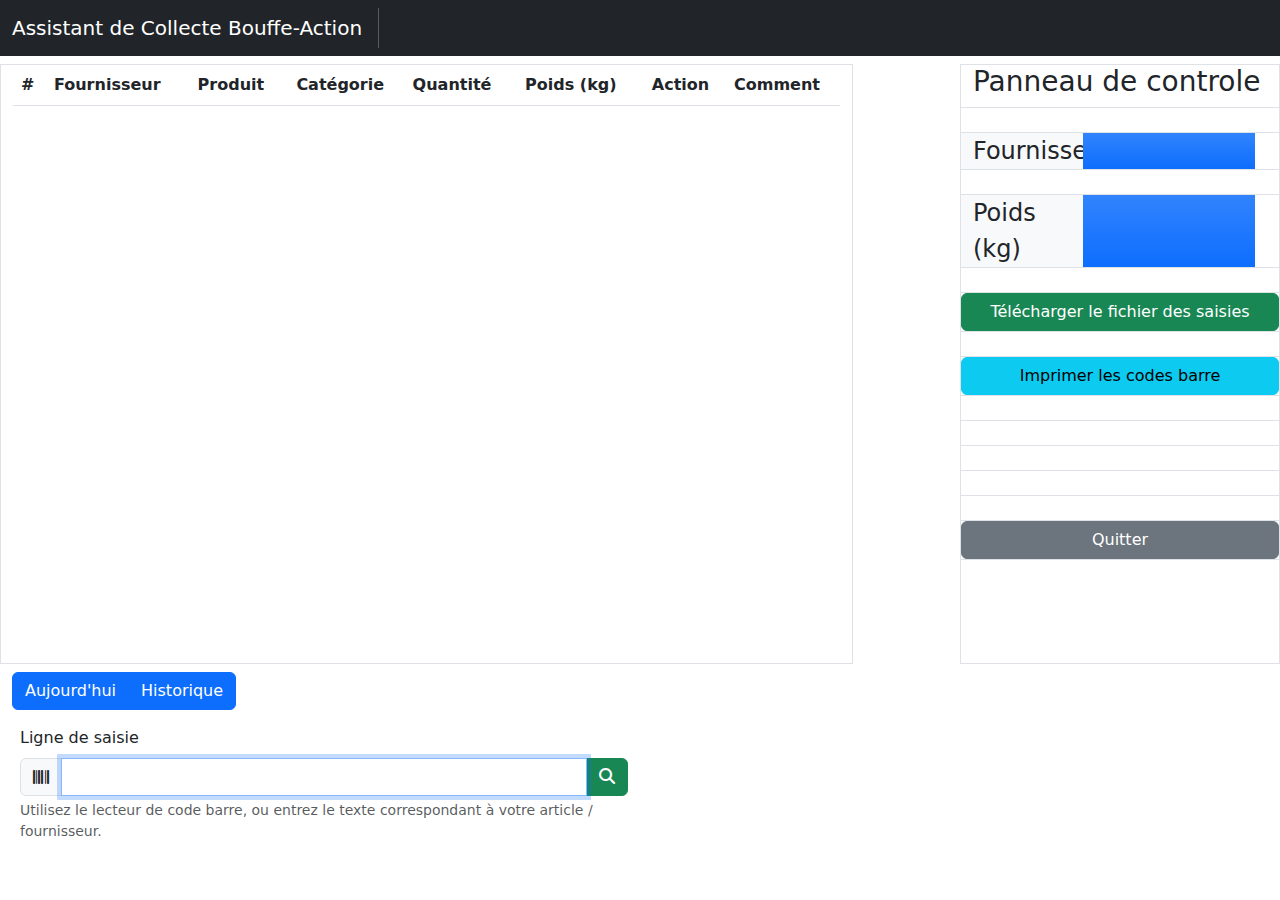
<file: index.html>
<!DOCTYPE html>
<html lang="en">
  <head>
    <meta charset="utf-8">
    <meta name="viewport" content="width=device-width, initial-scale=1">
    <meta http-equiv="Cache-Control" content="no-cache, no-store, must-revalidate"/>
    <meta http-equiv="Pragma" content="no-cache"/>
    <meta http-equiv="Expires" content="0"/>

    <title>Assistant de Collecte Bouffe-Action</title>
    <link rel="stylesheet" href="/static/bootstrap/css/bootstrap.min.css">

    <link rel="stylesheet" href="/static/fontawesome/css/fontawesome.css">
    <link rel="stylesheet" href="/static/fontawesome/css/brands.css">
    <link rel="stylesheet" href="/static/fontawesome/css/solid.css">
    <script src="/static/bootstrap/js/bootstrap.bundle.min.js" defer></script>

    <!-- our code-->
    <link rel="stylesheet" href="/static/css/main.css">
    <script src="/static/js/main.js" defer></script>

  </head>
  <body id="main-page">
    <nav class="navbar navbar-expand-lg navbar-dark bg-dark">
      <div class="container-fluid">
        <a href="#" class="navbar-brand">Assistant de Collecte Bouffe-Action</a>
        <div class="vr text-white"></div>
        <div class="collapse navbar-collapse" id="navbarCollapse">
          <div class="navbar-nav">&nbsp;</div>
        </div>
      </div>
    </nav>

    <!-- main content -->
    <div class="container-fluid">
      <div class="row my-2">

        <!-- table -->
        <div class="col-md-8 border overflow-scroll table-responsive tBodyDiv">
          <table class="table table-striped table-hover" id="table-content">
            <thead class="sticky-top bg-white">
              <tr>
                <th scope="col">#</th>
                <th scope="col">
                    Fournisseur&nbsp;
                </th>
                <th scope="col">Produit&nbsp;</th>
                <th scope="col">Cat&eacute;gorie</th>
                <th scope="col">Quantit&eacute;&nbsp;</th>
                <th scope="col">Poids (kg)&nbsp;</th>
                <th scope="col">Action</th>
                <th scope="col">Comment</th>
              </tr>
            </thead>
            <tbody>
              <!-- this item is hidden, but kept here for the formatting -->
              <tr class="d-none">
                <th scope="row">0</th>
                <td>provider</td>
                <td>product</td>
                <td>categorie</td>
                <td>Quantit&eacute;</td>
                <td>weight</td>
                <td>action</td>
                <td>comment</td>
              </tr>
            </tbody>
          </table>
          
        </div>

        <div class="col-md-1">&nbsp;</div>

        <div class="col-md-3 border">
          <div class="row border-bottom">
            <h3>Panneau de controle</h3>
          </div>

          <div class="row border-bottom">&nbsp;</div>

          <div class="row border-bottom">
            <div class="row fs-4">
              <div class="col-md-5 bg-light">Fournisseur</div>
              <div class="col bg-primary bg-gradient text-white" id="last-provider"></div>
            </div>
          </div>

          <div class="row border-bottom">&nbsp;</div>

          <div class="row border-bottom">
            <div class="row fs-4">
              <div class="col-md-5 bg-light">Poids (kg)</div>
              <div class="col bg-primary bg-gradient text-white" id="current-weight"></div>
            </div>
          </div>

          <div class="row border-bottom">&nbsp;</div>

          <div class="row border-bottom">
            <button class="btn btn-success" onclick="downloadXLS()">T&eacute;l&eacute;charger le fichier des saisies</button>
         </div>
          <div class="row border-bottom">&nbsp;</div>

  
          <div class="row border-bottom">
            <button class="btn btn-info" onclick="window.open('print')">Imprimer les codes barre</button>
        </div>
          <div class="row border-bottom">&nbsp;</div>
          <div class="row border-bottom">&nbsp;</div>
          <div class="row border-bottom">&nbsp;</div>
          <div class="row border-bottom">&nbsp;</div>
          <div class="row border-bottom">&nbsp;</div>

          <div class="row border-bottom">
            <button class="btn btn-secondary" onclick="Quit()">Quitter</button>
        </div>
        </div>
      </div>
      <div class="col-md-2">
        <div class="btn-group" role="group" aria-label="Basic example">
          <button type="button" class="btn btn-primary" onclick="showTodayOnly()">Aujourd'hui</button>
          <button type="button" class="btn btn-primary" onclick="showHistory()">Historique</button>
        </div>
      </div>
      <div class="row my-2 p-2 bg-white">
        <div class="col-md-6 mb-3">
          <label for="barcode-entry" class="form-label">Ligne de saisie</label>
          <div class="input-group">
            <span class="input-group-text" id="basic-addon3"><i class="fa-solid fa-barcode"></i></span>
            <input type="text" class="form-control" id="barcode-entry" aria-describedby="basic-addon3" autofocus>
            <button class="btn btn-success" type="button" id="barcode-btn" onclick="readEntry()"><i class="fa-solid fa-magnifying-glass"></i></button>
          </div>
          <div class="form-text">Utilisez le lecteur de code barre, ou entrez le texte correspondant &agrave; votre article / fournisseur.</div>
        </div>
      </div>

    </div>
    <div class="alert alert-danger" id="error-block" style="display: none;"></div>
  </body>
</html>
</file>
<file: static/fontawesome/css/brands.css>
/*!
 * Font Awesome Free 6.3.0 by @fontawesome - https://fontawesome.com
 * License - https://fontawesome.com/license/free (Icons: CC BY 4.0, Fonts: SIL OFL 1.1, Code: MIT License)
 * Copyright 2023 Fonticons, Inc.
 */
:root, :host {
  --fa-style-family-brands: 'Font Awesome 6 Brands';
  --fa-font-brands: normal 400 1em/1 'Font Awesome 6 Brands'; }

@font-face {
  font-family: 'Font Awesome 6 Brands';
  font-style: normal;
  font-weight: 400;
  font-display: block;
  src: url("../webfonts/fa-brands-400.woff2") format("woff2"), url("../webfonts/fa-brands-400.ttf") format("truetype"); }

.fab,
.fa-brands {
  font-weight: 400; }

.fa-monero:before {
  content: "\f3d0"; }

.fa-hooli:before {
  content: "\f427"; }

.fa-yelp:before {
  content: "\f1e9"; }

.fa-cc-visa:before {
  content: "\f1f0"; }

.fa-lastfm:before {
  content: "\f202"; }

.fa-shopware:before {
  content: "\f5b5"; }

.fa-creative-commons-nc:before {
  content: "\f4e8"; }

.fa-aws:before {
  content: "\f375"; }

.fa-redhat:before {
  content: "\f7bc"; }

.fa-yoast:before {
  content: "\f2b1"; }

.fa-cloudflare:before {
  content: "\e07d"; }

.fa-ups:before {
  content: "\f7e0"; }

.fa-wpexplorer:before {
  content: "\f2de"; }

.fa-dyalog:before {
  content: "\f399"; }

.fa-bity:before {
  content: "\f37a"; }

.fa-stackpath:before {
  content: "\f842"; }

.fa-buysellads:before {
  content: "\f20d"; }

.fa-first-order:before {
  content: "\f2b0"; }

.fa-modx:before {
  content: "\f285"; }

.fa-guilded:before {
  content: "\e07e"; }

.fa-vnv:before {
  content: "\f40b"; }

.fa-square-js:before {
  content: "\f3b9"; }

.fa-js-square:before {
  content: "\f3b9"; }

.fa-microsoft:before {
  content: "\f3ca"; }

.fa-qq:before {
  content: "\f1d6"; }

.fa-orcid:before {
  content: "\f8d2"; }

.fa-java:before {
  content: "\f4e4"; }

.fa-invision:before {
  content: "\f7b0"; }

.fa-creative-commons-pd-alt:before {
  content: "\f4ed"; }

.fa-centercode:before {
  content: "\f380"; }

.fa-glide-g:before {
  content: "\f2a6"; }

.fa-drupal:before {
  content: "\f1a9"; }

.fa-hire-a-helper:before {
  content: "\f3b0"; }

.fa-creative-commons-by:before {
  content: "\f4e7"; }

.fa-unity:before {
  content: "\e049"; }

.fa-whmcs:before {
  content: "\f40d"; }

.fa-rocketchat:before {
  content: "\f3e8"; }

.fa-vk:before {
  content: "\f189"; }

.fa-untappd:before {
  content: "\f405"; }

.fa-mailchimp:before {
  content: "\f59e"; }

.fa-css3-alt:before {
  content: "\f38b"; }

.fa-square-reddit:before {
  content: "\f1a2"; }

.fa-reddit-square:before {
  content: "\f1a2"; }

.fa-vimeo-v:before {
  content: "\f27d"; }

.fa-contao:before {
  content: "\f26d"; }

.fa-square-font-awesome:before {
  content: "\e5ad"; }

.fa-deskpro:before {
  content: "\f38f"; }

.fa-sistrix:before {
  content: "\f3ee"; }

.fa-square-instagram:before {
  content: "\e055"; }

.fa-instagram-square:before {
  content: "\e055"; }

.fa-battle-net:before {
  content: "\f835"; }

.fa-the-red-yeti:before {
  content: "\f69d"; }

.fa-square-hacker-news:before {
  content: "\f3af"; }

.fa-hacker-news-square:before {
  content: "\f3af"; }

.fa-edge:before {
  content: "\f282"; }

.fa-napster:before {
  content: "\f3d2"; }

.fa-square-snapchat:before {
  content: "\f2ad"; }

.fa-snapchat-square:before {
  content: "\f2ad"; }

.fa-google-plus-g:before {
  content: "\f0d5"; }

.fa-artstation:before {
  content: "\f77a"; }

.fa-markdown:before {
  content: "\f60f"; }

.fa-sourcetree:before {
  content: "\f7d3"; }

.fa-google-plus:before {
  content: "\f2b3"; }

.fa-diaspora:before {
  content: "\f791"; }

.fa-foursquare:before {
  content: "\f180"; }

.fa-stack-overflow:before {
  content: "\f16c"; }

.fa-github-alt:before {
  content: "\f113"; }

.fa-phoenix-squadron:before {
  content: "\f511"; }

.fa-pagelines:before {
  content: "\f18c"; }

.fa-algolia:before {
  content: "\f36c"; }

.fa-red-river:before {
  content: "\f3e3"; }

.fa-creative-commons-sa:before {
  content: "\f4ef"; }

.fa-safari:before {
  content: "\f267"; }

.fa-google:before {
  content: "\f1a0"; }

.fa-square-font-awesome-stroke:before {
  content: "\f35c"; }

.fa-font-awesome-alt:before {
  content: "\f35c"; }

.fa-atlassian:before {
  content: "\f77b"; }

.fa-linkedin-in:before {
  content: "\f0e1"; }

.fa-digital-ocean:before {
  content: "\f391"; }

.fa-nimblr:before {
  content: "\f5a8"; }

.fa-chromecast:before {
  content: "\f838"; }

.fa-evernote:before {
  content: "\f839"; }

.fa-hacker-news:before {
  content: "\f1d4"; }

.fa-creative-commons-sampling:before {
  content: "\f4f0"; }

.fa-adversal:before {
  content: "\f36a"; }

.fa-creative-commons:before {
  content: "\f25e"; }

.fa-watchman-monitoring:before {
  content: "\e087"; }

.fa-fonticons:before {
  content: "\f280"; }

.fa-weixin:before {
  content: "\f1d7"; }

.fa-shirtsinbulk:before {
  content: "\f214"; }

.fa-codepen:before {
  content: "\f1cb"; }

.fa-git-alt:before {
  content: "\f841"; }

.fa-lyft:before {
  content: "\f3c3"; }

.fa-rev:before {
  content: "\f5b2"; }

.fa-windows:before {
  content: "\f17a"; }

.fa-wizards-of-the-coast:before {
  content: "\f730"; }

.fa-square-viadeo:before {
  content: "\f2aa"; }

.fa-viadeo-square:before {
  content: "\f2aa"; }

.fa-meetup:before {
  content: "\f2e0"; }

.fa-centos:before {
  content: "\f789"; }

.fa-adn:before {
  content: "\f170"; }

.fa-cloudsmith:before {
  content: "\f384"; }

.fa-pied-piper-alt:before {
  content: "\f1a8"; }

.fa-square-dribbble:before {
  content: "\f397"; }

.fa-dribbble-square:before {
  content: "\f397"; }

.fa-codiepie:before {
  content: "\f284"; }

.fa-node:before {
  content: "\f419"; }

.fa-mix:before {
  content: "\f3cb"; }

.fa-steam:before {
  content: "\f1b6"; }

.fa-cc-apple-pay:before {
  content: "\f416"; }

.fa-scribd:before {
  content: "\f28a"; }

.fa-openid:before {
  content: "\f19b"; }

.fa-instalod:before {
  content: "\e081"; }

.fa-expeditedssl:before {
  content: "\f23e"; }

.fa-sellcast:before {
  content: "\f2da"; }

.fa-square-twitter:before {
  content: "\f081"; }

.fa-twitter-square:before {
  content: "\f081"; }

.fa-r-project:before {
  content: "\f4f7"; }

.fa-delicious:before {
  content: "\f1a5"; }

.fa-freebsd:before {
  content: "\f3a4"; }

.fa-vuejs:before {
  content: "\f41f"; }

.fa-accusoft:before {
  content: "\f369"; }

.fa-ioxhost:before {
  content: "\f208"; }

.fa-fonticons-fi:before {
  content: "\f3a2"; }

.fa-app-store:before {
  content: "\f36f"; }

.fa-cc-mastercard:before {
  content: "\f1f1"; }

.fa-itunes-note:before {
  content: "\f3b5"; }

.fa-golang:before {
  content: "\e40f"; }

.fa-kickstarter:before {
  content: "\f3bb"; }

.fa-grav:before {
  content: "\f2d6"; }

.fa-weibo:before {
  content: "\f18a"; }

.fa-uncharted:before {
  content: "\e084"; }

.fa-firstdraft:before {
  content: "\f3a1"; }

.fa-square-youtube:before {
  content: "\f431"; }

.fa-youtube-square:before {
  content: "\f431"; }

.fa-wikipedia-w:before {
  content: "\f266"; }

.fa-wpressr:before {
  content: "\f3e4"; }

.fa-rendact:before {
  content: "\f3e4"; }

.fa-angellist:before {
  content: "\f209"; }

.fa-galactic-republic:before {
  content: "\f50c"; }

.fa-nfc-directional:before {
  content: "\e530"; }

.fa-skype:before {
  content: "\f17e"; }

.fa-joget:before {
  content: "\f3b7"; }

.fa-fedora:before {
  content: "\f798"; }

.fa-stripe-s:before {
  content: "\f42a"; }

.fa-meta:before {
  content: "\e49b"; }

.fa-laravel:before {
  content: "\f3bd"; }

.fa-hotjar:before {
  content: "\f3b1"; }

.fa-bluetooth-b:before {
  content: "\f294"; }

.fa-sticker-mule:before {
  content: "\f3f7"; }

.fa-creative-commons-zero:before {
  content: "\f4f3"; }

.fa-hips:before {
  content: "\f452"; }

.fa-behance:before {
  content: "\f1b4"; }

.fa-reddit:before {
  content: "\f1a1"; }

.fa-discord:before {
  content: "\f392"; }

.fa-chrome:before {
  content: "\f268"; }

.fa-app-store-ios:before {
  content: "\f370"; }

.fa-cc-discover:before {
  content: "\f1f2"; }

.fa-wpbeginner:before {
  content: "\f297"; }

.fa-confluence:before {
  content: "\f78d"; }

.fa-mdb:before {
  content: "\f8ca"; }

.fa-dochub:before {
  content: "\f394"; }

.fa-accessible-icon:before {
  content: "\f368"; }

.fa-ebay:before {
  content: "\f4f4"; }

.fa-amazon:before {
  content: "\f270"; }

.fa-unsplash:before {
  content: "\e07c"; }

.fa-yarn:before {
  content: "\f7e3"; }

.fa-square-steam:before {
  content: "\f1b7"; }

.fa-steam-square:before {
  content: "\f1b7"; }

.fa-500px:before {
  content: "\f26e"; }

.fa-square-vimeo:before {
  content: "\f194"; }

.fa-vimeo-square:before {
  content: "\f194"; }

.fa-asymmetrik:before {
  content: "\f372"; }

.fa-font-awesome:before {
  content: "\f2b4"; }

.fa-font-awesome-flag:before {
  content: "\f2b4"; }

.fa-font-awesome-logo-full:before {
  content: "\f2b4"; }

.fa-gratipay:before {
  content: "\f184"; }

.fa-apple:before {
  content: "\f179"; }

.fa-hive:before {
  content: "\e07f"; }

.fa-gitkraken:before {
  content: "\f3a6"; }

.fa-keybase:before {
  content: "\f4f5"; }

.fa-apple-pay:before {
  content: "\f415"; }

.fa-padlet:before {
  content: "\e4a0"; }

.fa-amazon-pay:before {
  content: "\f42c"; }

.fa-square-github:before {
  content: "\f092"; }

.fa-github-square:before {
  content: "\f092"; }

.fa-stumbleupon:before {
  content: "\f1a4"; }

.fa-fedex:before {
  content: "\f797"; }

.fa-phoenix-framework:before {
  content: "\f3dc"; }

.fa-shopify:before {
  content: "\e057"; }

.fa-neos:before {
  content: "\f612"; }

.fa-hackerrank:before {
  content: "\f5f7"; }

.fa-researchgate:before {
  content: "\f4f8"; }

.fa-swift:before {
  content: "\f8e1"; }

.fa-angular:before {
  content: "\f420"; }

.fa-speakap:before {
  content: "\f3f3"; }

.fa-angrycreative:before {
  content: "\f36e"; }

.fa-y-combinator:before {
  content: "\f23b"; }

.fa-empire:before {
  content: "\f1d1"; }

.fa-envira:before {
  content: "\f299"; }

.fa-square-gitlab:before {
  content: "\e5ae"; }

.fa-gitlab-square:before {
  content: "\e5ae"; }

.fa-studiovinari:before {
  content: "\f3f8"; }

.fa-pied-piper:before {
  content: "\f2ae"; }

.fa-wordpress:before {
  content: "\f19a"; }

.fa-product-hunt:before {
  content: "\f288"; }

.fa-firefox:before {
  content: "\f269"; }

.fa-linode:before {
  content: "\f2b8"; }

.fa-goodreads:before {
  content: "\f3a8"; }

.fa-square-odnoklassniki:before {
  content: "\f264"; }

.fa-odnoklassniki-square:before {
  content: "\f264"; }

.fa-jsfiddle:before {
  content: "\f1cc"; }

.fa-sith:before {
  content: "\f512"; }

.fa-themeisle:before {
  content: "\f2b2"; }

.fa-page4:before {
  content: "\f3d7"; }

.fa-hashnode:before {
  content: "\e499"; }

.fa-react:before {
  content: "\f41b"; }

.fa-cc-paypal:before {
  content: "\f1f4"; }

.fa-squarespace:before {
  content: "\f5be"; }

.fa-cc-stripe:before {
  content: "\f1f5"; }

.fa-creative-commons-share:before {
  content: "\f4f2"; }

.fa-bitcoin:before {
  content: "\f379"; }

.fa-keycdn:before {
  content: "\f3ba"; }

.fa-opera:before {
  content: "\f26a"; }

.fa-itch-io:before {
  content: "\f83a"; }

.fa-umbraco:before {
  content: "\f8e8"; }

.fa-galactic-senate:before {
  content: "\f50d"; }

.fa-ubuntu:before {
  content: "\f7df"; }

.fa-draft2digital:before {
  content: "\f396"; }

.fa-stripe:before {
  content: "\f429"; }

.fa-houzz:before {
  content: "\f27c"; }

.fa-gg:before {
  content: "\f260"; }

.fa-dhl:before {
  content: "\f790"; }

.fa-square-pinterest:before {
  content: "\f0d3"; }

.fa-pinterest-square:before {
  content: "\f0d3"; }

.fa-xing:before {
  content: "\f168"; }

.fa-blackberry:before {
  content: "\f37b"; }

.fa-creative-commons-pd:before {
  content: "\f4ec"; }

.fa-playstation:before {
  content: "\f3df"; }

.fa-quinscape:before {
  content: "\f459"; }

.fa-less:before {
  content: "\f41d"; }

.fa-blogger-b:before {
  content: "\f37d"; }

.fa-opencart:before {
  content: "\f23d"; }

.fa-vine:before {
  content: "\f1ca"; }

.fa-paypal:before {
  content: "\f1ed"; }

.fa-gitlab:before {
  content: "\f296"; }

.fa-typo3:before {
  content: "\f42b"; }

.fa-reddit-alien:before {
  content: "\f281"; }

.fa-yahoo:before {
  content: "\f19e"; }

.fa-dailymotion:before {
  content: "\e052"; }

.fa-affiliatetheme:before {
  content: "\f36b"; }

.fa-pied-piper-pp:before {
  content: "\f1a7"; }

.fa-bootstrap:before {
  content: "\f836"; }

.fa-odnoklassniki:before {
  content: "\f263"; }

.fa-nfc-symbol:before {
  content: "\e531"; }

.fa-ethereum:before {
  content: "\f42e"; }

.fa-speaker-deck:before {
  content: "\f83c"; }

.fa-creative-commons-nc-eu:before {
  content: "\f4e9"; }

.fa-patreon:before {
  content: "\f3d9"; }

.fa-avianex:before {
  content: "\f374"; }

.fa-ello:before {
  content: "\f5f1"; }

.fa-gofore:before {
  content: "\f3a7"; }

.fa-bimobject:before {
  content: "\f378"; }

.fa-facebook-f:before {
  content: "\f39e"; }

.fa-square-google-plus:before {
  content: "\f0d4"; }

.fa-google-plus-square:before {
  content: "\f0d4"; }

.fa-mandalorian:before {
  content: "\f50f"; }

.fa-first-order-alt:before {
  content: "\f50a"; }

.fa-osi:before {
  content: "\f41a"; }

.fa-google-wallet:before {
  content: "\f1ee"; }

.fa-d-and-d-beyond:before {
  content: "\f6ca"; }

.fa-periscope:before {
  content: "\f3da"; }

.fa-fulcrum:before {
  content: "\f50b"; }

.fa-cloudscale:before {
  content: "\f383"; }

.fa-forumbee:before {
  content: "\f211"; }

.fa-mizuni:before {
  content: "\f3cc"; }

.fa-schlix:before {
  content: "\f3ea"; }

.fa-square-xing:before {
  content: "\f169"; }

.fa-xing-square:before {
  content: "\f169"; }

.fa-bandcamp:before {
  content: "\f2d5"; }

.fa-wpforms:before {
  content: "\f298"; }

.fa-cloudversify:before {
  content: "\f385"; }

.fa-usps:before {
  content: "\f7e1"; }

.fa-megaport:before {
  content: "\f5a3"; }

.fa-magento:before {
  content: "\f3c4"; }

.fa-spotify:before {
  content: "\f1bc"; }

.fa-optin-monster:before {
  content: "\f23c"; }

.fa-fly:before {
  content: "\f417"; }

.fa-aviato:before {
  content: "\f421"; }

.fa-itunes:before {
  content: "\f3b4"; }

.fa-cuttlefish:before {
  content: "\f38c"; }

.fa-blogger:before {
  content: "\f37c"; }

.fa-flickr:before {
  content: "\f16e"; }

.fa-viber:before {
  content: "\f409"; }

.fa-soundcloud:before {
  content: "\f1be"; }

.fa-digg:before {
  content: "\f1a6"; }

.fa-tencent-weibo:before {
  content: "\f1d5"; }

.fa-symfony:before {
  content: "\f83d"; }

.fa-maxcdn:before {
  content: "\f136"; }

.fa-etsy:before {
  content: "\f2d7"; }

.fa-facebook-messenger:before {
  content: "\f39f"; }

.fa-audible:before {
  content: "\f373"; }

.fa-think-peaks:before {
  content: "\f731"; }

.fa-bilibili:before {
  content: "\e3d9"; }

.fa-erlang:before {
  content: "\f39d"; }

.fa-cotton-bureau:before {
  content: "\f89e"; }

.fa-dashcube:before {
  content: "\f210"; }

.fa-42-group:before {
  content: "\e080"; }

.fa-innosoft:before {
  content: "\e080"; }

.fa-stack-exchange:before {
  content: "\f18d"; }

.fa-elementor:before {
  content: "\f430"; }

.fa-square-pied-piper:before {
  content: "\e01e"; }

.fa-pied-piper-square:before {
  content: "\e01e"; }

.fa-creative-commons-nd:before {
  content: "\f4eb"; }

.fa-palfed:before {
  content: "\f3d8"; }

.fa-superpowers:before {
  content: "\f2dd"; }

.fa-resolving:before {
  content: "\f3e7"; }

.fa-xbox:before {
  content: "\f412"; }

.fa-searchengin:before {
  content: "\f3eb"; }

.fa-tiktok:before {
  content: "\e07b"; }

.fa-square-facebook:before {
  content: "\f082"; }

.fa-facebook-square:before {
  content: "\f082"; }

.fa-renren:before {
  content: "\f18b"; }

.fa-linux:before {
  content: "\f17c"; }

.fa-glide:before {
  content: "\f2a5"; }

.fa-linkedin:before {
  content: "\f08c"; }

.fa-hubspot:before {
  content: "\f3b2"; }

.fa-deploydog:before {
  content: "\f38e"; }

.fa-twitch:before {
  content: "\f1e8"; }

.fa-ravelry:before {
  content: "\f2d9"; }

.fa-mixer:before {
  content: "\e056"; }

.fa-square-lastfm:before {
  content: "\f203"; }

.fa-lastfm-square:before {
  content: "\f203"; }

.fa-vimeo:before {
  content: "\f40a"; }

.fa-mendeley:before {
  content: "\f7b3"; }

.fa-uniregistry:before {
  content: "\f404"; }

.fa-figma:before {
  content: "\f799"; }

.fa-creative-commons-remix:before {
  content: "\f4ee"; }

.fa-cc-amazon-pay:before {
  content: "\f42d"; }

.fa-dropbox:before {
  content: "\f16b"; }

.fa-instagram:before {
  content: "\f16d"; }

.fa-cmplid:before {
  content: "\e360"; }

.fa-facebook:before {
  content: "\f09a"; }

.fa-gripfire:before {
  content: "\f3ac"; }

.fa-jedi-order:before {
  content: "\f50e"; }

.fa-uikit:before {
  content: "\f403"; }

.fa-fort-awesome-alt:before {
  content: "\f3a3"; }

.fa-phabricator:before {
  content: "\f3db"; }

.fa-ussunnah:before {
  content: "\f407"; }

.fa-earlybirds:before {
  content: "\f39a"; }

.fa-trade-federation:before {
  content: "\f513"; }

.fa-autoprefixer:before {
  content: "\f41c"; }

.fa-whatsapp:before {
  content: "\f232"; }

.fa-slideshare:before {
  content: "\f1e7"; }

.fa-google-play:before {
  content: "\f3ab"; }

.fa-viadeo:before {
  content: "\f2a9"; }

.fa-line:before {
  content: "\f3c0"; }

.fa-google-drive:before {
  content: "\f3aa"; }

.fa-servicestack:before {
  content: "\f3ec"; }

.fa-simplybuilt:before {
  content: "\f215"; }

.fa-bitbucket:before {
  content: "\f171"; }

.fa-imdb:before {
  content: "\f2d8"; }

.fa-deezer:before {
  content: "\e077"; }

.fa-raspberry-pi:before {
  content: "\f7bb"; }

.fa-jira:before {
  content: "\f7b1"; }

.fa-docker:before {
  content: "\f395"; }

.fa-screenpal:before {
  content: "\e570"; }

.fa-bluetooth:before {
  content: "\f293"; }

.fa-gitter:before {
  content: "\f426"; }

.fa-d-and-d:before {
  content: "\f38d"; }

.fa-microblog:before {
  content: "\e01a"; }

.fa-cc-diners-club:before {
  content: "\f24c"; }

.fa-gg-circle:before {
  content: "\f261"; }

.fa-pied-piper-hat:before {
  content: "\f4e5"; }

.fa-kickstarter-k:before {
  content: "\f3bc"; }

.fa-yandex:before {
  content: "\f413"; }

.fa-readme:before {
  content: "\f4d5"; }

.fa-html5:before {
  content: "\f13b"; }

.fa-sellsy:before {
  content: "\f213"; }

.fa-sass:before {
  content: "\f41e"; }

.fa-wirsindhandwerk:before {
  content: "\e2d0"; }

.fa-wsh:before {
  content: "\e2d0"; }

.fa-buromobelexperte:before {
  content: "\f37f"; }

.fa-salesforce:before {
  content: "\f83b"; }

.fa-octopus-deploy:before {
  content: "\e082"; }

.fa-medapps:before {
  content: "\f3c6"; }

.fa-ns8:before {
  content: "\f3d5"; }

.fa-pinterest-p:before {
  content: "\f231"; }

.fa-apper:before {
  content: "\f371"; }

.fa-fort-awesome:before {
  content: "\f286"; }

.fa-waze:before {
  content: "\f83f"; }

.fa-cc-jcb:before {
  content: "\f24b"; }

.fa-snapchat:before {
  content: "\f2ab"; }

.fa-snapchat-ghost:before {
  content: "\f2ab"; }

.fa-fantasy-flight-games:before {
  content: "\f6dc"; }

.fa-rust:before {
  content: "\e07a"; }

.fa-wix:before {
  content: "\f5cf"; }

.fa-square-behance:before {
  content: "\f1b5"; }

.fa-behance-square:before {
  content: "\f1b5"; }

.fa-supple:before {
  content: "\f3f9"; }

.fa-rebel:before {
  content: "\f1d0"; }

.fa-css3:before {
  content: "\f13c"; }

.fa-staylinked:before {
  content: "\f3f5"; }

.fa-kaggle:before {
  content: "\f5fa"; }

.fa-space-awesome:before {
  content: "\e5ac"; }

.fa-deviantart:before {
  content: "\f1bd"; }

.fa-cpanel:before {
  content: "\f388"; }

.fa-goodreads-g:before {
  content: "\f3a9"; }

.fa-square-git:before {
  content: "\f1d2"; }

.fa-git-square:before {
  content: "\f1d2"; }

.fa-square-tumblr:before {
  content: "\f174"; }

.fa-tumblr-square:before {
  content: "\f174"; }

.fa-trello:before {
  content: "\f181"; }

.fa-creative-commons-nc-jp:before {
  content: "\f4ea"; }

.fa-get-pocket:before {
  content: "\f265"; }

.fa-perbyte:before {
  content: "\e083"; }

.fa-grunt:before {
  content: "\f3ad"; }

.fa-weebly:before {
  content: "\f5cc"; }

.fa-connectdevelop:before {
  content: "\f20e"; }

.fa-leanpub:before {
  content: "\f212"; }

.fa-black-tie:before {
  content: "\f27e"; }

.fa-themeco:before {
  content: "\f5c6"; }

.fa-python:before {
  content: "\f3e2"; }

.fa-android:before {
  content: "\f17b"; }

.fa-bots:before {
  content: "\e340"; }

.fa-free-code-camp:before {
  content: "\f2c5"; }

.fa-hornbill:before {
  content: "\f592"; }

.fa-js:before {
  content: "\f3b8"; }

.fa-ideal:before {
  content: "\e013"; }

.fa-git:before {
  content: "\f1d3"; }

.fa-dev:before {
  content: "\f6cc"; }

.fa-sketch:before {
  content: "\f7c6"; }

.fa-yandex-international:before {
  content: "\f414"; }

.fa-cc-amex:before {
  content: "\f1f3"; }

.fa-uber:before {
  content: "\f402"; }

.fa-github:before {
  content: "\f09b"; }

.fa-php:before {
  content: "\f457"; }

.fa-alipay:before {
  content: "\f642"; }

.fa-youtube:before {
  content: "\f167"; }

.fa-skyatlas:before {
  content: "\f216"; }

.fa-firefox-browser:before {
  content: "\e007"; }

.fa-replyd:before {
  content: "\f3e6"; }

.fa-suse:before {
  content: "\f7d6"; }

.fa-jenkins:before {
  content: "\f3b6"; }

.fa-twitter:before {
  content: "\f099"; }

.fa-rockrms:before {
  content: "\f3e9"; }

.fa-pinterest:before {
  content: "\f0d2"; }

.fa-buffer:before {
  content: "\f837"; }

.fa-npm:before {
  content: "\f3d4"; }

.fa-yammer:before {
  content: "\f840"; }

.fa-btc:before {
  content: "\f15a"; }

.fa-dribbble:before {
  content: "\f17d"; }

.fa-stumbleupon-circle:before {
  content: "\f1a3"; }

.fa-internet-explorer:before {
  content: "\f26b"; }

.fa-stubber:before {
  content: "\e5c7"; }

.fa-telegram:before {
  content: "\f2c6"; }

.fa-telegram-plane:before {
  content: "\f2c6"; }

.fa-old-republic:before {
  content: "\f510"; }

.fa-odysee:before {
  content: "\e5c6"; }

.fa-square-whatsapp:before {
  content: "\f40c"; }

.fa-whatsapp-square:before {
  content: "\f40c"; }

.fa-node-js:before {
  content: "\f3d3"; }

.fa-edge-legacy:before {
  content: "\e078"; }

.fa-slack:before {
  content: "\f198"; }

.fa-slack-hash:before {
  content: "\f198"; }

.fa-medrt:before {
  content: "\f3c8"; }

.fa-usb:before {
  content: "\f287"; }

.fa-tumblr:before {
  content: "\f173"; }

.fa-vaadin:before {
  content: "\f408"; }

.fa-quora:before {
  content: "\f2c4"; }

.fa-reacteurope:before {
  content: "\f75d"; }

.fa-medium:before {
  content: "\f23a"; }

.fa-medium-m:before {
  content: "\f23a"; }

.fa-amilia:before {
  content: "\f36d"; }

.fa-mixcloud:before {
  content: "\f289"; }

.fa-flipboard:before {
  content: "\f44d"; }

.fa-viacoin:before {
  content: "\f237"; }

.fa-critical-role:before {
  content: "\f6c9"; }

.fa-sitrox:before {
  content: "\e44a"; }

.fa-discourse:before {
  content: "\f393"; }

.fa-joomla:before {
  content: "\f1aa"; }

.fa-mastodon:before {
  content: "\f4f6"; }

.fa-airbnb:before {
  content: "\f834"; }

.fa-wolf-pack-battalion:before {
  content: "\f514"; }

.fa-buy-n-large:before {
  content: "\f8a6"; }

.fa-gulp:before {
  content: "\f3ae"; }

.fa-creative-commons-sampling-plus:before {
  content: "\f4f1"; }

.fa-strava:before {
  content: "\f428"; }

.fa-ember:before {
  content: "\f423"; }

.fa-canadian-maple-leaf:before {
  content: "\f785"; }

.fa-teamspeak:before {
  content: "\f4f9"; }

.fa-pushed:before {
  content: "\f3e1"; }

.fa-wordpress-simple:before {
  content: "\f411"; }

.fa-nutritionix:before {
  content: "\f3d6"; }

.fa-wodu:before {
  content: "\e088"; }

.fa-google-pay:before {
  content: "\e079"; }

.fa-intercom:before {
  content: "\f7af"; }

.fa-zhihu:before {
  content: "\f63f"; }

.fa-korvue:before {
  content: "\f42f"; }

.fa-pix:before {
  content: "\e43a"; }

.fa-steam-symbol:before {
  content: "\f3f6"; }
</file>
<file: static/fontawesome/css/solid.css>
/*!
 * Font Awesome Free 6.3.0 by @fontawesome - https://fontawesome.com
 * License - https://fontawesome.com/license/free (Icons: CC BY 4.0, Fonts: SIL OFL 1.1, Code: MIT License)
 * Copyright 2023 Fonticons, Inc.
 */
:root, :host {
  --fa-style-family-classic: 'Font Awesome 6 Free';
  --fa-font-solid: normal 900 1em/1 'Font Awesome 6 Free'; }

@font-face {
  font-family: 'Font Awesome 6 Free';
  font-style: normal;
  font-weight: 900;
  font-display: block;
  src: url("../webfonts/fa-solid-900.woff2") format("woff2"), url("../webfonts/fa-solid-900.ttf") format("truetype"); }

.fas,
.fa-solid {
  font-weight: 900; }
</file>
<file: static/css/main.css>
.tBodyDiv {
    height: 600px;
}

@font-face {
    font-family: LibreBarcode39;
    src: url("/static/fontawesome/webfonts/LibreBarcode39-Regular.ttf");
}



.barcode-header {
    text-align: center;
    font-size: 48px;
}

.barcode {
    font-family: LibreBarcode39;
    font-size: 48px;
    text-align: center;
    border : solid 1px;
    white-space: "pre";
    max-height: fit-content;
}

.barcode-text {
    font-size: 32;
    text-align: center;
    margin: 0;
    padding: 0;
}

.barcode-line {
    break-inside: avoid;
}

.barcode-col {
    padding: 0;
    
}

@media print {
    .pagebreak {
        clear: both;
        page-break-after: always;
    }
}
</file>
